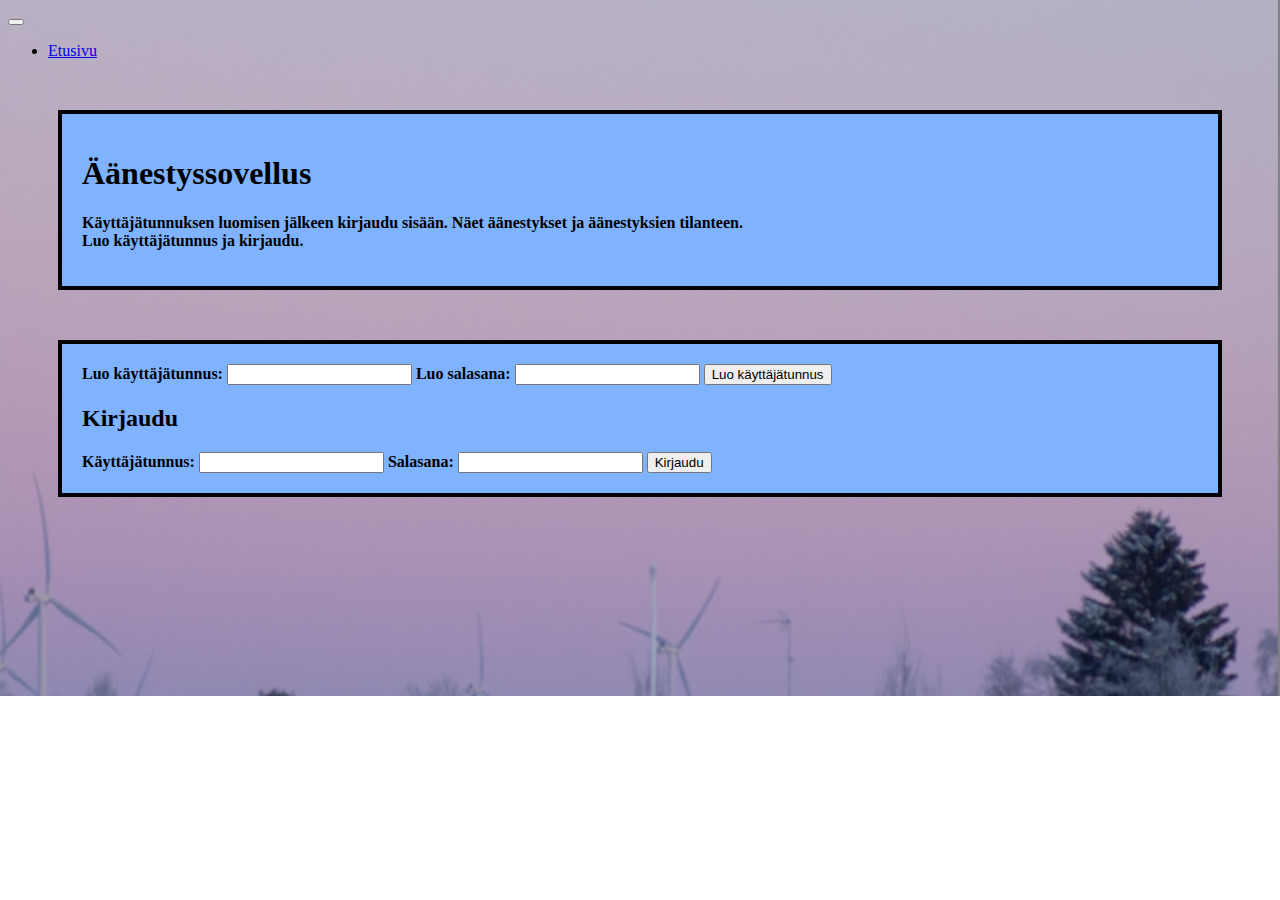
<file: index.html>
<!DOCTYPE html>
<html lang="fi">

<head>
  <meta charset="UTF-8">
  <meta name="viewport" content="width=device-width, initial-scale=1.0">
  <title>Äänestyssovellus</title>
  <link href="https://cdn.jsdelivr.net/npm/bootstrap@5.3.2/dist/css/bootstrap.min.css" rel="stylesheet"
    integrity="sha384-T3c6CoIi6uLrA9TneNEoa7RxnatzjcDSCmG1MXxSR1GAsXEV/Dwwykc2MPK8M2HN" crossorigin="anonymous">
  <link rel="stylesheet" href="styles.css">
</head>

<body>

  <!-- Navigointipalkki -->
  <nav class="navbar navbar-expand-lg navbar-dark bg-dark">
    <button class="navbar-toggler" type="button" data-toggle="collapse" data-target="#navbarNav"
      aria-controls="navbarNav" aria-expanded="false" aria-label="Toggle navigation">
      <span class="navbar-toggler-icon"></span>
    </button>
    <div class="collapse navbar-collapse" id="navbarNav">
      <ul class="navbar-nav">
        <li class="nav-item active">
          <a class="nav-link" href="index.html">Etusivu <span class="sr-only"></span></a>
        </li>
        <!--<li class="nav-item">
          <a class="nav-link" href="kayttaja.html">Käyttäjä</a>
        </li>
        <li class="nav-item">
          <a class="nav-link" href="yllapitaja.html">Ylläpitäjä</a>
        </li>
        <li class="nav-item">
          <a class="nav-link" href="aanestykset.html">Äänestykset</a>
        </li> -->
      </ul>
    </div>
  </nav>


  <div class="tausta">
    <h1><b>Äänestyssovellus</h1>
    <p>Käyttäjätunnuksen luomisen jälkeen kirjaudu sisään. Näet äänestykset ja äänestyksien tilanteen.<br> Luo
      käyttäjätunnus ja kirjaudu.</p>
  </div>

  <div class="lomake-container">
    <!-- Käyttäjän luontilomake -->
    <form onsubmit="createAccount('user'); return false;">
      <label for="userUsername">Luo käyttäjätunnus:</label>
      <input type="text" id="userUsername" required>
      <label for="userPassword">Luo salasana:</label>
      <input type="password" id="userPassword" required>
      <button type="submit">Luo käyttäjätunnus</button>
    </form>

    <!-- Ylläpitäjän ja käyttäjän kirjautumislomake -->
    <h2><b>Kirjaudu</b></h2>
    <form onsubmit="login('admin'); return false;">
      <label for="adminLoginUsername">Käyttäjätunnus:</label>
      <input type="text" id="adminLoginUsername" required>
      <label for="adminLoginPassword">Salasana:</label>
      <input type="password" id="adminLoginPassword" required>
      <button type="button" onclick="login('admin')">Kirjaudu</button>
    </form>
  </div>

  <script src="https://cdn.jsdelivr.net/npm/@popperjs/core@2.9.2/dist/umd/popper.min.js"></script>
  <script src="https://cdn.jsdelivr.net/npm/bootstrap@5.3.2/dist/js/bootstrap.bundle.min.js"
    integrity="sha384-C6RzsynM9kWDrMNeT87bh95OGNyZPhcTNXj1NW7RuBCsyN/o0jlpcV8Qyq46cDfL" crossorigin="anonymous"></script>

  <script src="users.js"></script>
  <script src="polls.js"></script>
  <script src="authentication.js"></script>
  <script src="ui.js"></script>
  <script src="main.js"></script>

</body>

</html>
</file>
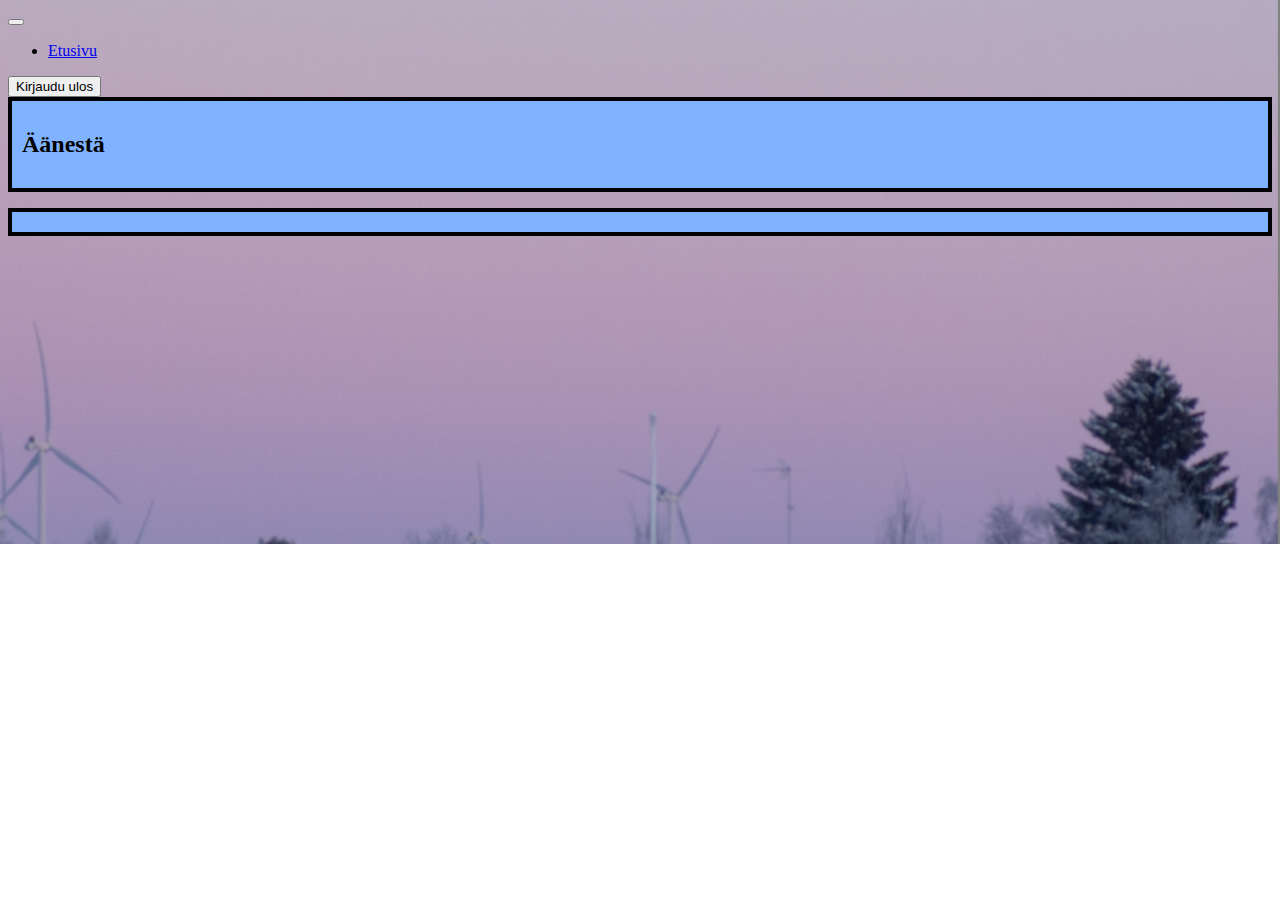
<file: aanestykset.html>
<!DOCTYPE html>
<html lang="fi">

<head>
  <meta charset="UTF-8">
  <meta name="viewport" content="width=device-width, initial-scale=1.0">
  <title>Äänestyssovellus</title>
  <link href="https://cdn.jsdelivr.net/npm/bootstrap@5.3.2/dist/css/bootstrap.min.css" rel="stylesheet"
    integrity="sha384-T3c6CoIi6uLrA9TneNEoa7RxnatzjcDSCmG1MXxSR1GAsXEV/Dwwykc2MPK8M2HN" crossorigin="anonymous">
  <link rel="stylesheet" href="styles.css">
</head>

<body>

  <!-- Navigointipalkki -->
  <nav class="navbar navbar-expand-lg navbar-dark bg-dark">
    <div class="container-fluid">
      <button class="navbar-toggler" type="button" data-bs-toggle="collapse" data-bs-target="#navbarNav" aria-controls="navbarNav" aria-expanded="false" aria-label="Toggle navigation">
        <span class="navbar-toggler-icon"></span>
      </button>
      <div class="collapse navbar-collapse" id="navbarNav">
        <ul class="navbar-nav">
          <li class="nav-item">
            <a class="nav-link" href="index.html">Etusivu</a>
          </li>
          <!-- Lisää muita navigointipalkin kohteita tarvittaessa -->
        </ul>
        <!-- uloskirjautumisnappi -->
        <button onclick="logout()" class="btn btn-danger">Kirjaudu ulos</button>
      </div>
    </div>
  </nav>
 
  <!-- Äänestyskäyttöliittymä käyttäjälle -->
  <div id="userPolls" class="container mt-4">
    <h2><b>Äänestä</b></h2>
    <!-- Äänestysten näyttö käyttäjälle -->
  </div>
  <ul id="pollList"></ul>

  <!-- Äänestyksen tilanne -->
  <div id="pollResults" class="container mt-4">
    <h2><b>Äänestyksen tilanne</b></h2>
    <!-- Tähän päivitetään äänestyksen tilanne -->
  </div>

  <script src="https://cdn.jsdelivr.net/npm/@popperjs/core@2.9.2/dist/umd/popper.min.js"></script>
  <script src="https://cdn.jsdelivr.net/npm/bootstrap@5.3.2/dist/js/bootstrap.bundle.min.js"
    integrity="sha384-C6RzsynM9kWDrMNeT87bh95OGNyZPhcTNXj1NW7RuBCsyN/o0jlpcV8Qyq46cDfL" crossorigin="anonymous"></script>
  <script src="users.js"></script>
  <script src="polls.js"></script>
  <script src="authentication.js"></script>
  <script src="ui.js"></script>
  <script src="main.js"></script>

</body>

</html>
</file>
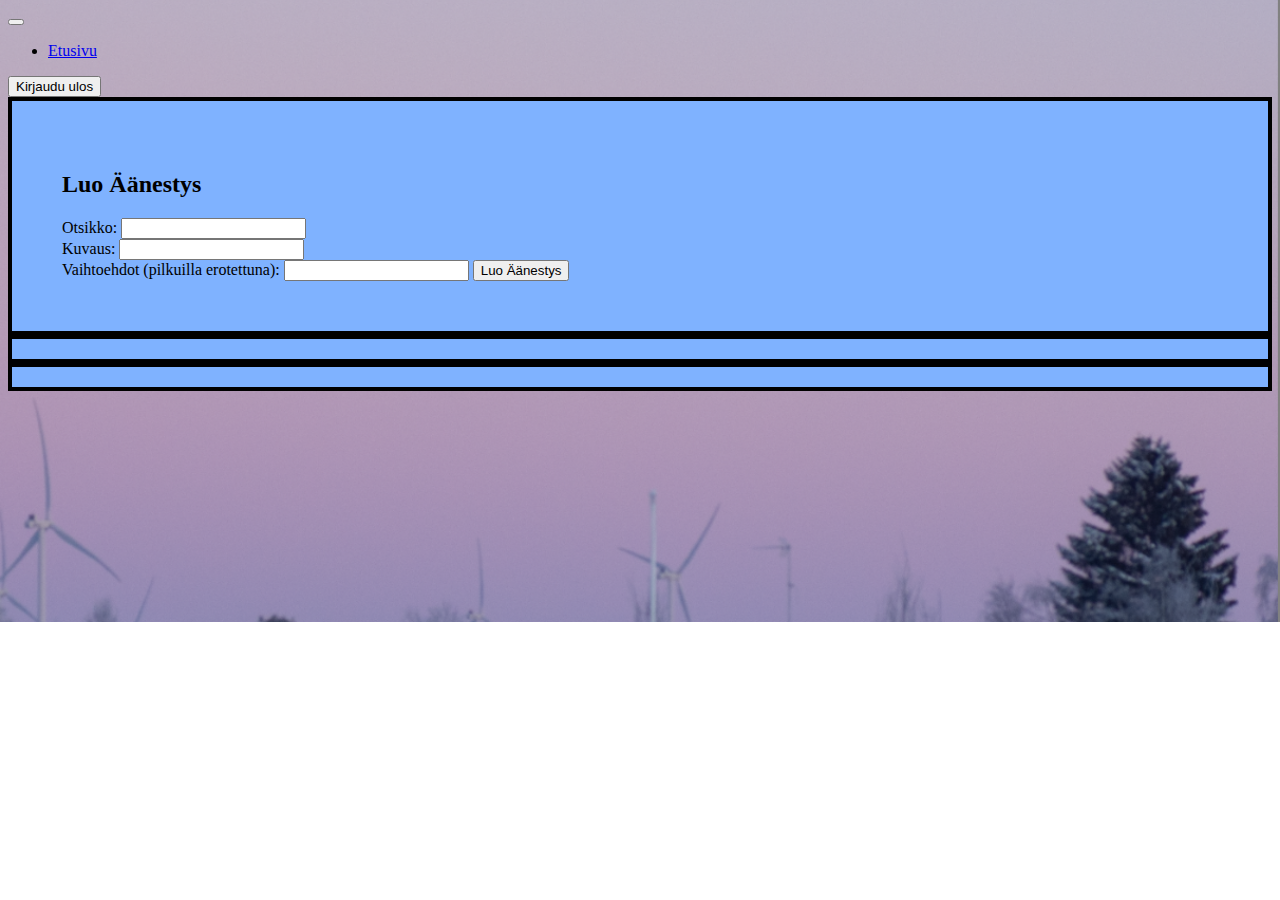
<file: yllapitaja.html>
<!DOCTYPE html>
<html lang="fi">

<head>
  <meta charset="UTF-8">
  <meta name="viewport" content="width=device-width, initial-scale=1.0">
  <title>Ylläpitäjän Sivu</title>
  <link href="https://cdn.jsdelivr.net/npm/bootstrap@5.3.2/dist/css/bootstrap.min.css" rel="stylesheet"
    integrity="sha384-T3c6CoIi6uLrA9TneNEoa7RxnatzjcDSCmG1MXxSR1GAsXEV/Dwwykc2MPK8M2HN" crossorigin="anonymous">
  <link rel="stylesheet" href="styles.css">
</head>

<body>

  <!-- Navigointipalkki -->
  <nav class="navbar navbar-expand-lg navbar-dark bg-dark">
    <div class="container-fluid">
      <button class="navbar-toggler" type="button" data-bs-toggle="collapse" data-bs-target="#navbarNav" aria-controls="navbarNav" aria-expanded="false" aria-label="Toggle navigation">
        <span class="navbar-toggler-icon"></span>
      </button>
      <div class="collapse navbar-collapse" id="navbarNav">
        <ul class="navbar-nav">
          <li class="nav-item">
            <a class="nav-link" href="index.html">Etusivu</a>
          </li>
          <!-- Lisää muita navigointipalkin kohteita tarvittaessa -->
        </ul>
        <!-- uloskirjautumisnappi -->
        <button onclick="logout()" class="btn btn-danger">Kirjaudu ulos</button>
      </div>
    </div>
  </nav>

  <!-- Äänestyksen luontilomake -->
  <div class="container mt-4">
    <h2>Luo Äänestys</h2>
    <form onsubmit="createPoll(event); return false;">
      <label for="pollTitle">Otsikko:</label>
      <input type="text" id="pollTitle" required><br>
      <label for="pollDescription" class="form-label">Kuvaus:</label>
      <input type="text" class="form-control" id="pollDescription" required><br>
      <label for="pollOptions">Vaihtoehdot (pilkuilla erotettuna):</label>
      <input type="text" id="pollOptions" required>
      <button type="submit">Luo Äänestys</button>
    </form>
  </div>

  <!-- Äänestyskäyttöliittymä ylläpitäjälle -->
  <div id="adminPolls" class="container mt-4">
    <h2>Ylläpitäjän äänestykset</h2>
    <!-- Äänestysten näyttö ylläpitäjälle -->
  </div>

  <!-- Äänestyksen tilanne -->
  <div id="pollResults" class="container mt-4">
    <h2>Äänestyksen tilanne</h2>
    <!-- Tähän päivitetään äänestyksen tilanne -->
  </div>


  <script src="https://cdn.jsdelivr.net/npm/@popperjs/core@2.9.2/dist/umd/popper.min.js"></script>
  <script src="https://cdn.jsdelivr.net/npm/bootstrap@5.3.2/dist/js/bootstrap.bundle.min.js"
    integrity="sha384-C6RzsynM9kWDrMNeT87bh95OGNyZPhcTNXj1NW7RuBCsyN/o0jlpcV8Qyq46cDfL" crossorigin="anonymous"></script>
  
  <script src="users.js"></script>
  <script src="polls.js"></script>
  <script src="authentication.js"></script>
  <script src="ui.js"></script>
  <script src="main.js"></script>

</body>

</html>
</file>
<file: styles.css>
body {
    background-image: url("tausta.png");
    background-size: cover; 
    background-position: center;
    background-repeat: no-repeat;

}

.tausta {
    background-color: rgb(127, 178, 255);
    padding: 20px;
    margin: 50px;
    border: 4px solid #000;  /* Musta viiva, voit vaihtaa väriä tarpeidesi mukaan */

}

.lomake-container {
    background-color:rgb(127, 178, 255);
    padding: 20px;
    margin: 50px;
    border: 4px solid #000;  /* Musta viiva, voit vaihtaa väriä tarpeidesi mukaan */

}

.container{
    padding: 50px;
    background-color: rgb(127, 178, 255);
    border: 4px solid #000;  /* Musta viiva, voit vaihtaa väriä tarpeidesi mukaan */

}

#adminPolls {
    border: 4px solid #000;  /* Musta viiva, voit vaihtaa väriä tarpeidesi mukaan */
    padding: 10px;  /* Lisää hieman tyhjää tilaa viivan ja äänestyksen sisälle */
}

#userPolls {
    border: 4px solid #000;  /* Musta viiva, voit vaihtaa väriä tarpeidesi mukaan */
    padding: 10px;  /* Lisää hieman tyhjää tilaa viivan ja äänestyksen sisälle */
}

#pollResults {
    border: 4px solid #000;  /* Musta viiva, voit vaihtaa väriä tarpeidesi mukaan */
    padding: 10px;  /* Lisää hieman tyhjää tilaa viivan ja äänestyksen sisälle */

}
</file>
